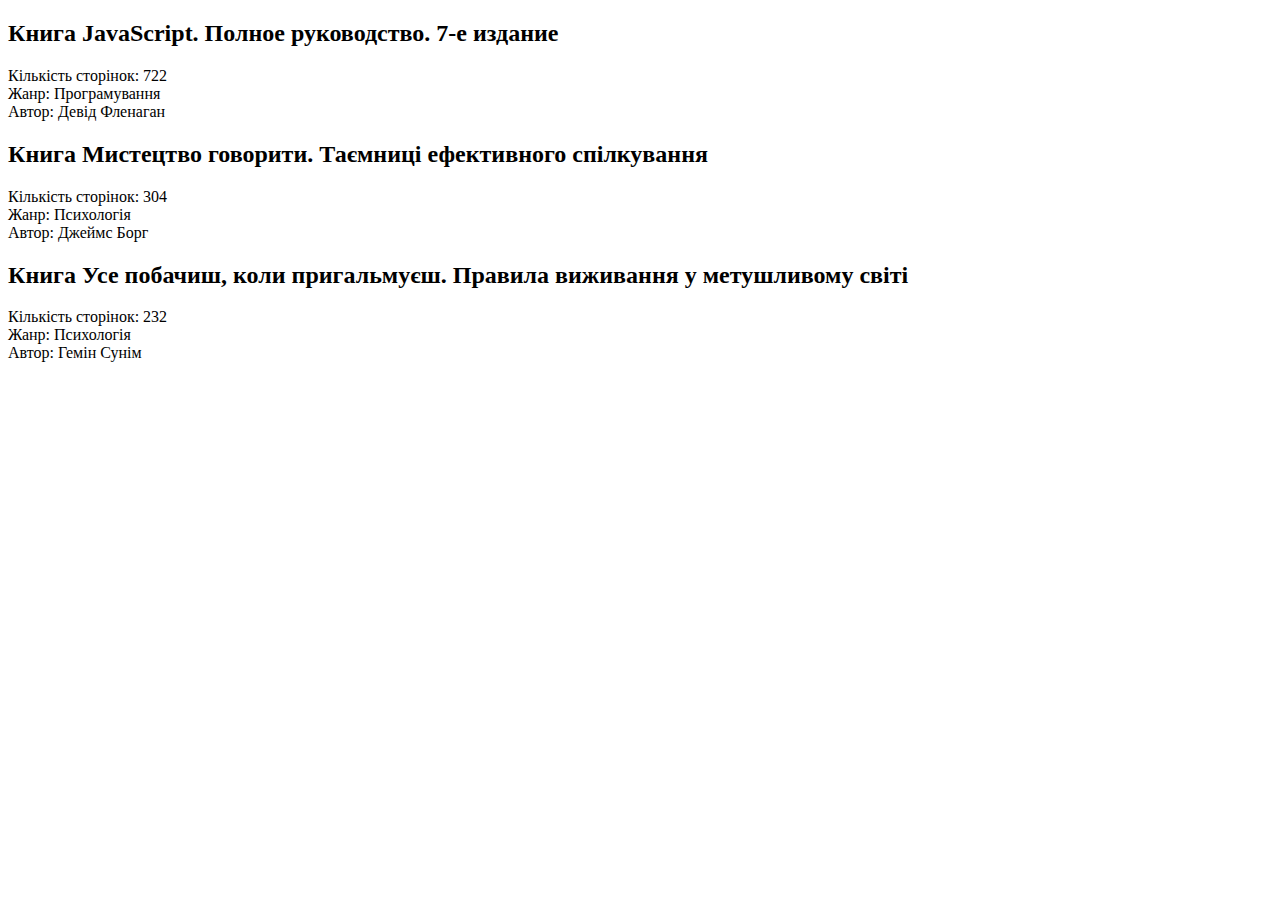
<file: lesson-1-classwork/index.html>
<!DOCTYPE html>
<html lang="en">
<head>
    <meta charset="UTF-8">
    <meta name="viewport"
          content="width=device-width, user-scalable=no, initial-scale=1.0, maximum-scale=1.0, minimum-scale=1.0">
    <meta http-equiv="X-UA-Compatible" content="ie=edge">
    <title>Lesson 1 (ClassWork)</title>
</head>
<body>

    <script src="main.js"></script>

</body>
</html>
</file>
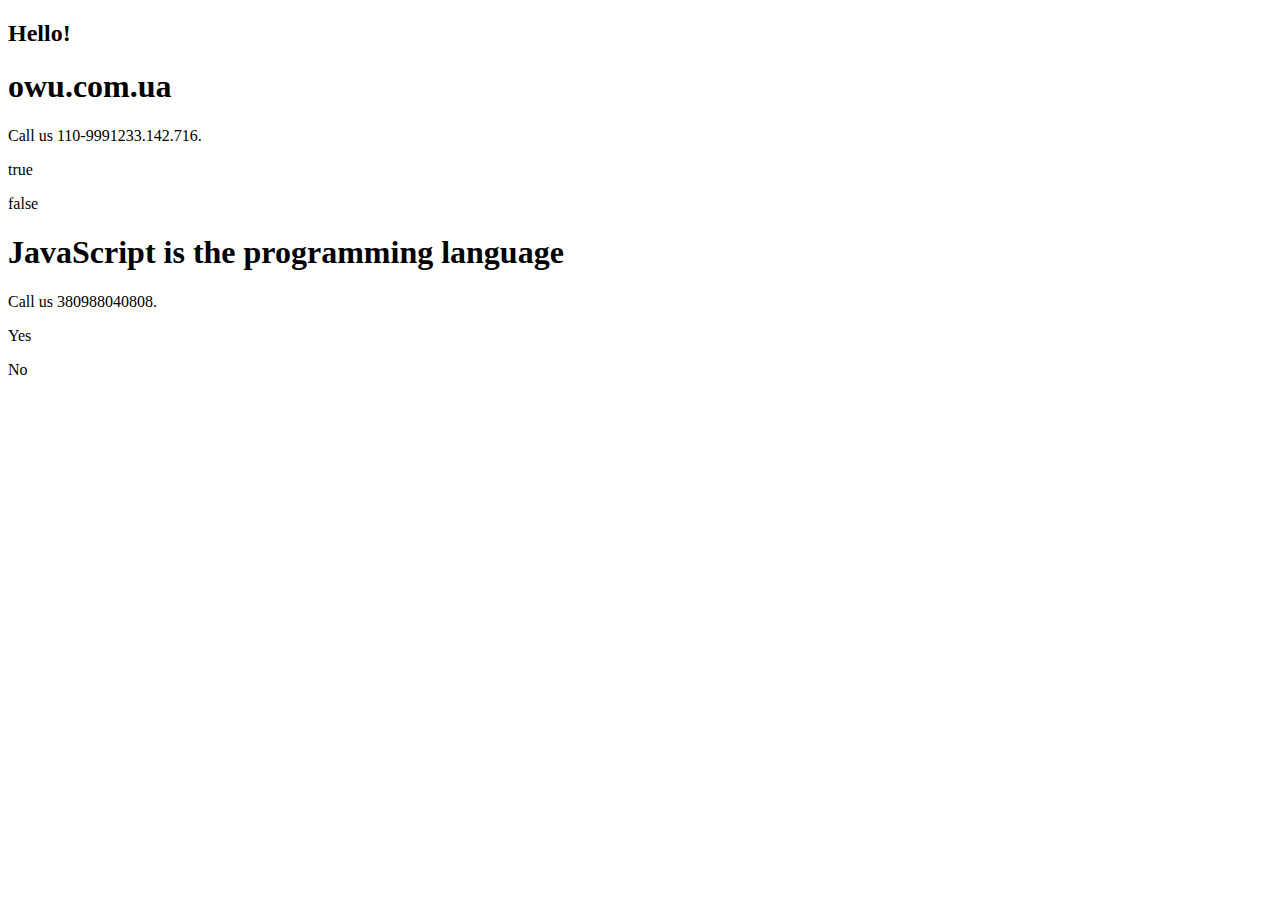
<file: lesson-1-homework/index.html>
<!DOCTYPE html>
<html lang="en">
<head>
    <meta charset="UTF-8">
    <meta name="viewport"
          content="width=device-width, user-scalable=no, initial-scale=1.0, maximum-scale=1.0, minimum-scale=1.0">
    <meta http-equiv="X-UA-Compatible" content="ie=edge">
    <title>Lesson 1 (HomeWork)</title>
</head>
<body>

    <script src="main.js"></script>

</body>
</html>
</file>
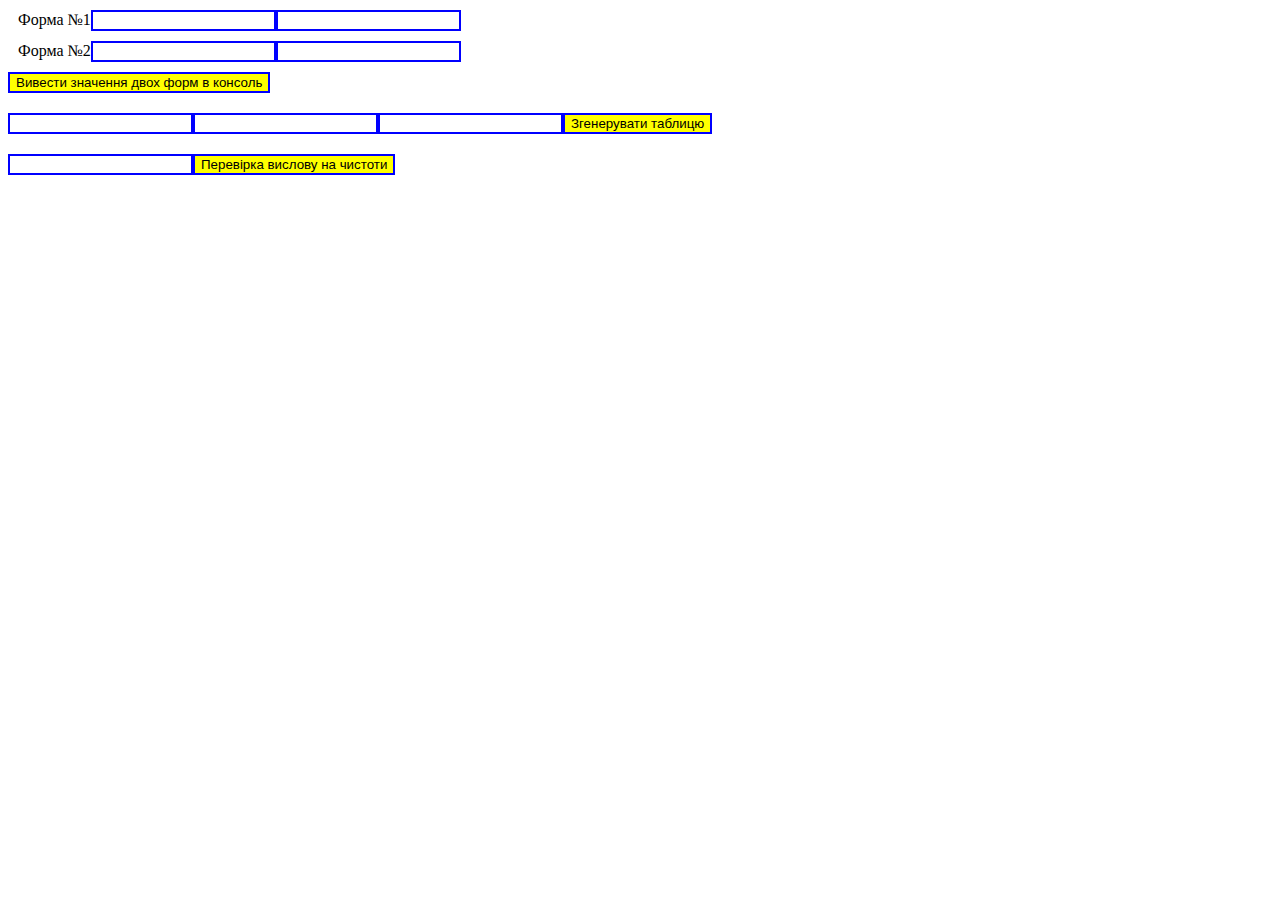
<file: lesson-10-classwork/index.html>
<!DOCTYPE html>
<html lang="en">
<head>
  <meta charset="UTF-8">
  <title>Lesson 10 (classwork)</title>
  <link rel="stylesheet" href="main.css">
</head>
<body>

<script src="main.js"></script>
</body>
</html>
</file>
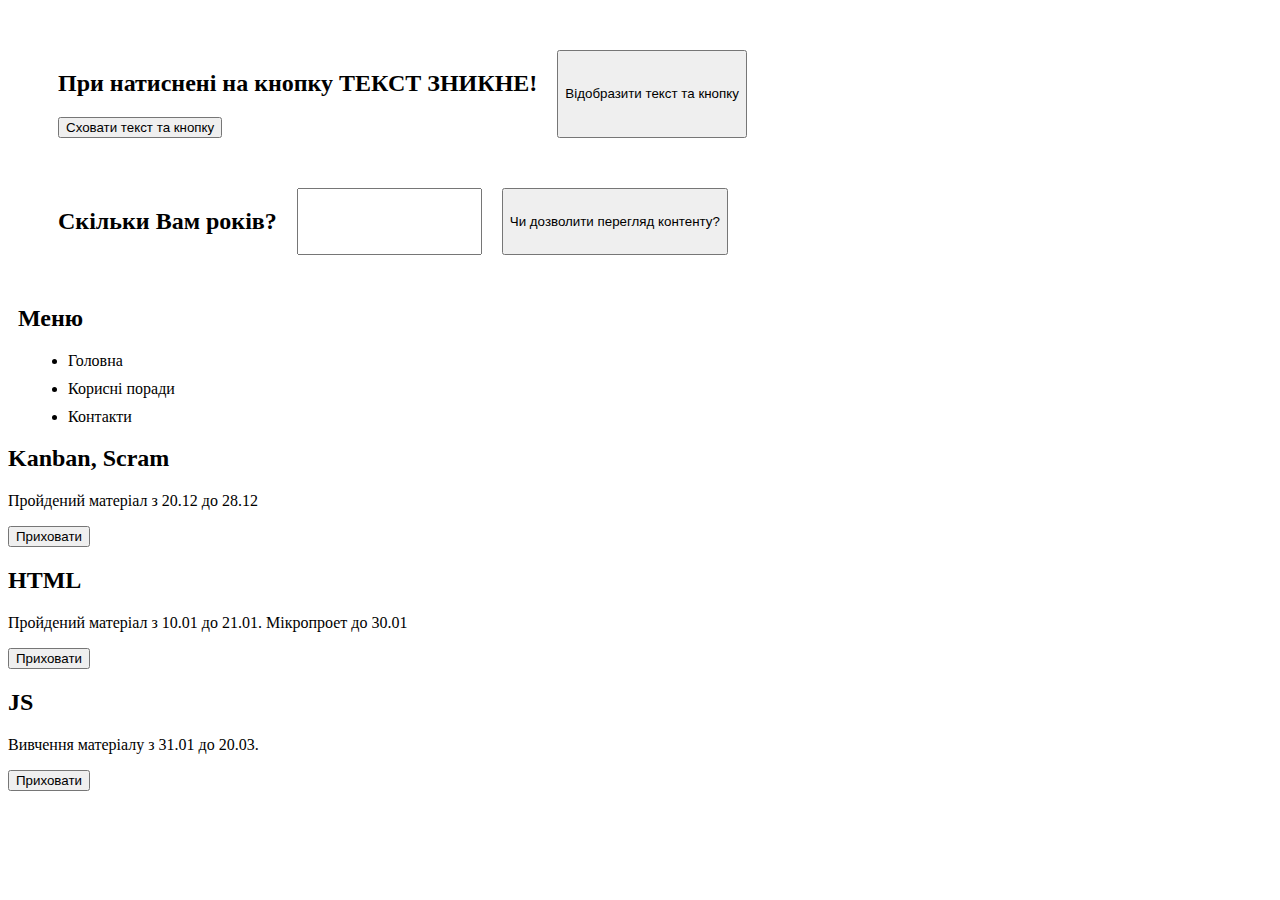
<file: lesson-10-homework/index.html>
<!DOCTYPE html>
<html lang="en">
<head>
  <meta charset="UTF-8">
  <title>Lesson 10 (homework)</title>
  <link rel="stylesheet" href="main.css">
</head>
<body>

<div class = text>
  <div id="text">
    <h2>При натиснені на кнопку ТЕКСТ ЗНИКНЕ!</h2>
    <input type="button" id="buttonHide" value="Сховати текст та кнопку">
  </div>
    <input type="button" id="buttonDisplay" value="Відобразити текст та кнопку">
</div>


<div class = text>
  <h2>Скільки Вам років?</h2>
  <input type="text" id="age">
  <input type="button" id="buttonAge" value="Чи дозволити перегляд контенту?">
</div>

<div class="menu">
  <h2>Меню</h2>
  <ul>
    <li class="menu">Головна</li>
    <li class="menu">Корисні поради</li>
    <li class="menu">Контакти</li>
  </ul>
</div>
<div class="coments">

</div>



<script src="main.js"></script>
</body>
</html>
</file>
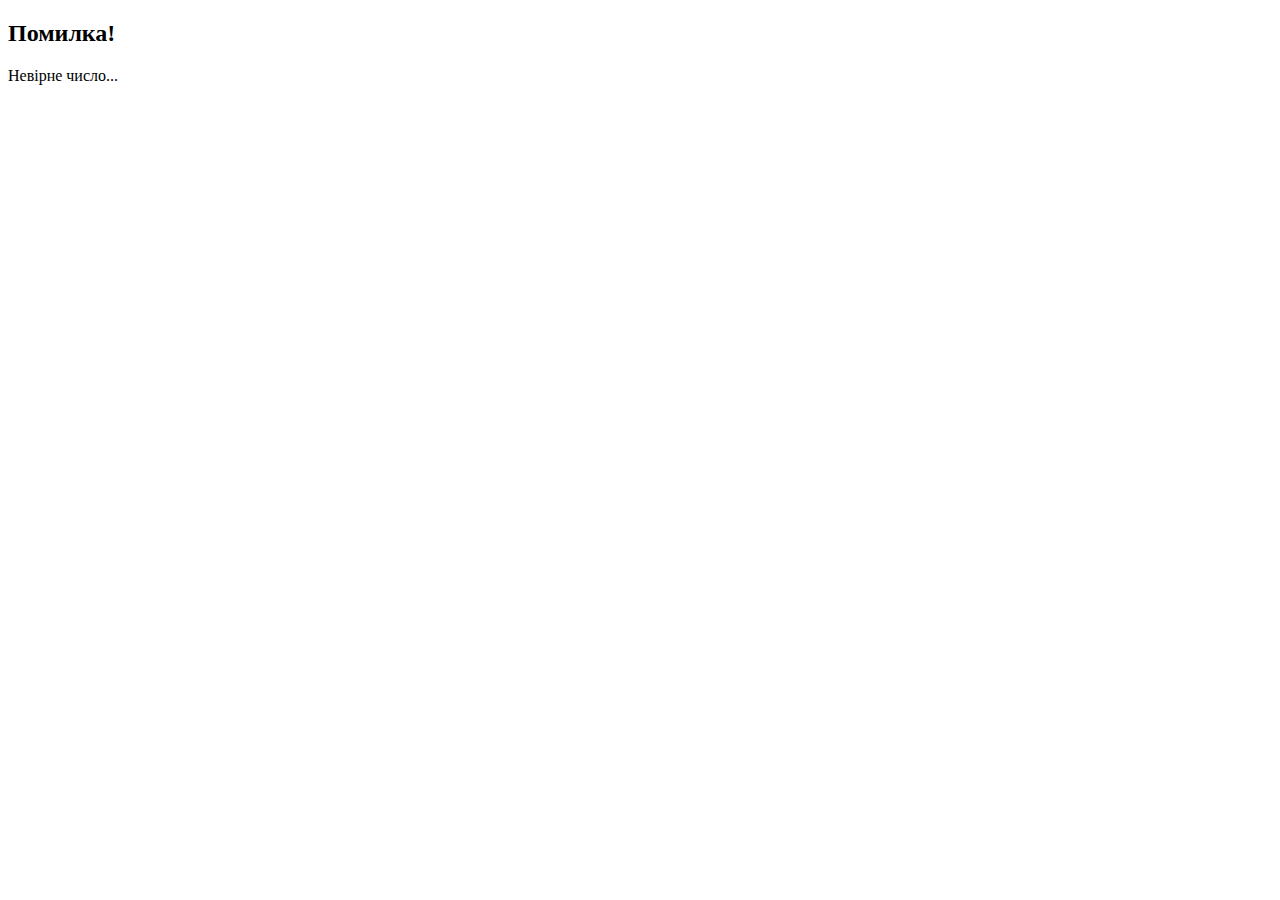
<file: lesson-2-classwork/index.html>
<!DOCTYPE html>
<html lang="en">
<head>
    <meta charset="UTF-8">
    <meta name="viewport"
          content="width=device-width, user-scalable=no, initial-scale=1.0, maximum-scale=1.0, minimum-scale=1.0">
    <meta http-equiv="X-UA-Compatible" content="ie=edge">
    <title>Lesson 2 (ClassWork)</title>
</head>
<body>

<script src="main.js"></script>

</body>
</html>
</file>
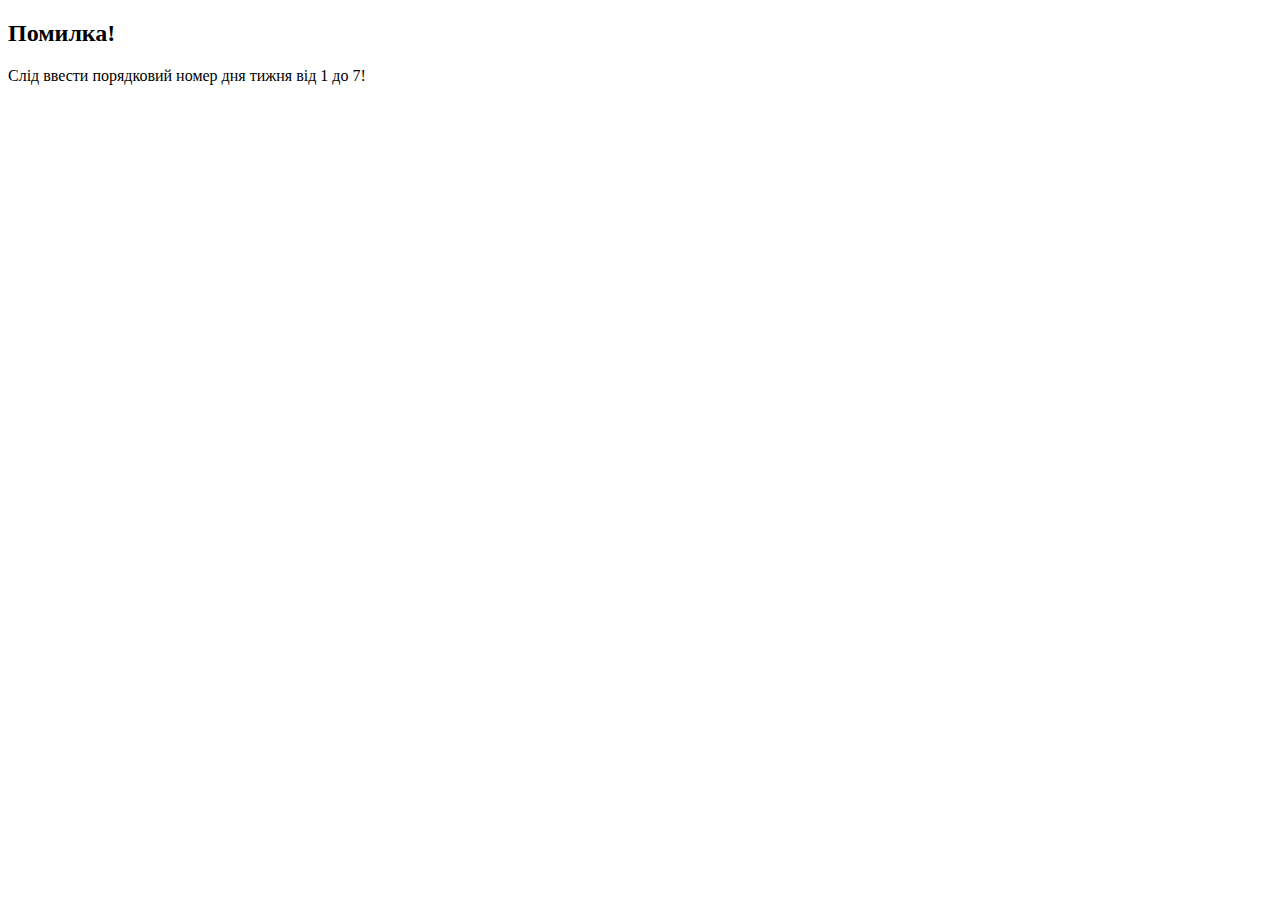
<file: lesson-2-homework/index.html>
<!DOCTYPE html>
<html lang="en">
<head>
    <meta charset="UTF-8">
    <meta name="viewport"
          content="width=device-width, user-scalable=no, initial-scale=1.0, maximum-scale=1.0, minimum-scale=1.0">
    <meta http-equiv="X-UA-Compatible" content="ie=edge">
    <title>Lesson 2 (HomeWork)</title>
</head>
<body>

<script src="main.js"></script>

</body>
</html>
</file>
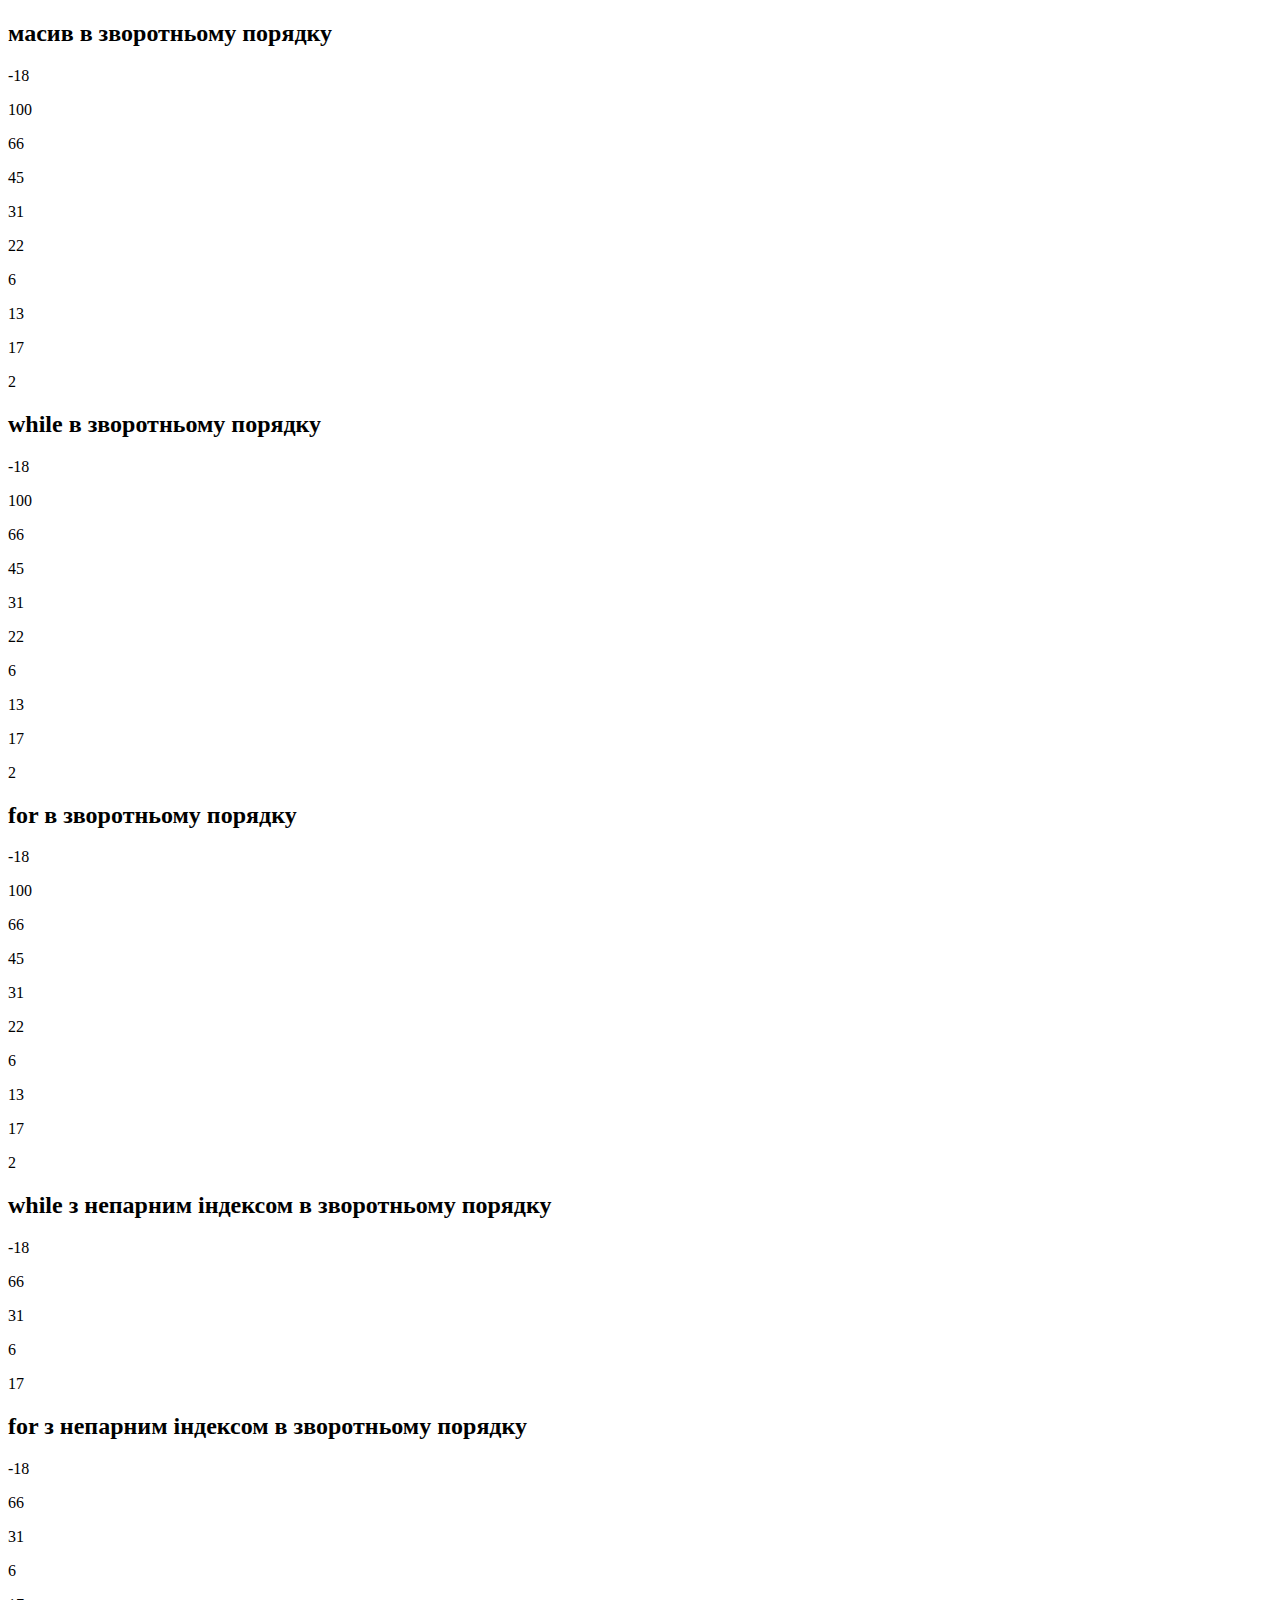
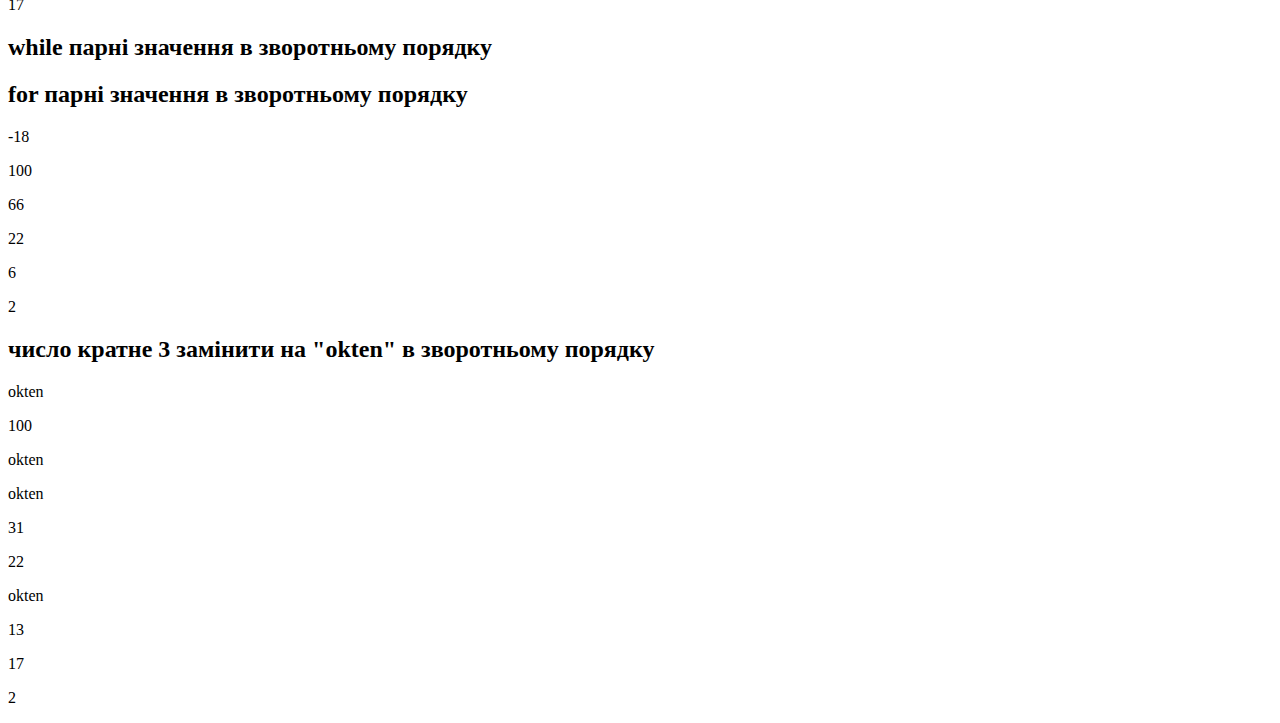
<file: lesson-3-classwork/index.html>
<!DOCTYPE html>
<html lang="en">
<head>
    <meta charset="UTF-8">
    <meta name="viewport"
          content="width=device-width, user-scalable=no, initial-scale=1.0, maximum-scale=1.0, minimum-scale=1.0">
    <meta http-equiv="X-UA-Compatible" content="ie=edge">
    <title>Lesson 3 (ClassWork)</title>

    <style>
        .margin-left {
            margin-left: 70px;
        }
    </style>

</head>
<body>

<script src="main.js"></script>

</body>
</html>
</file>
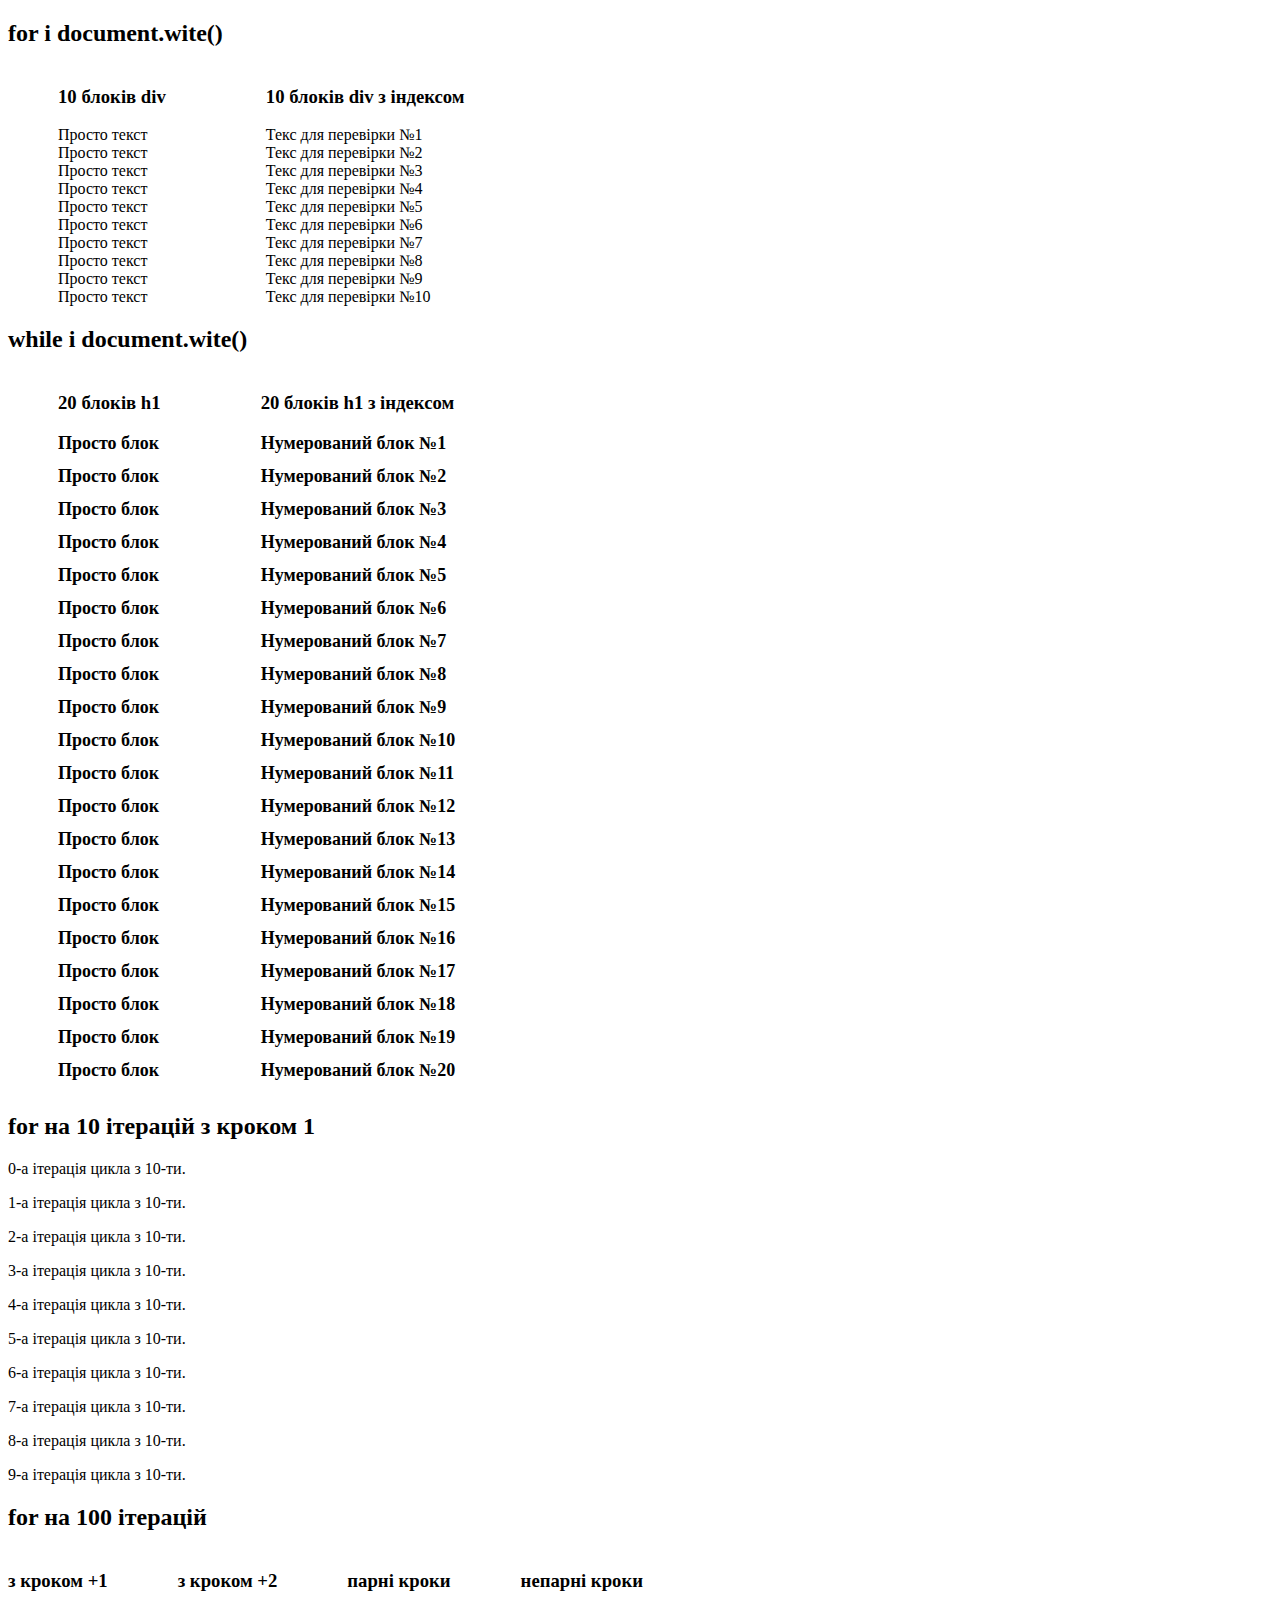
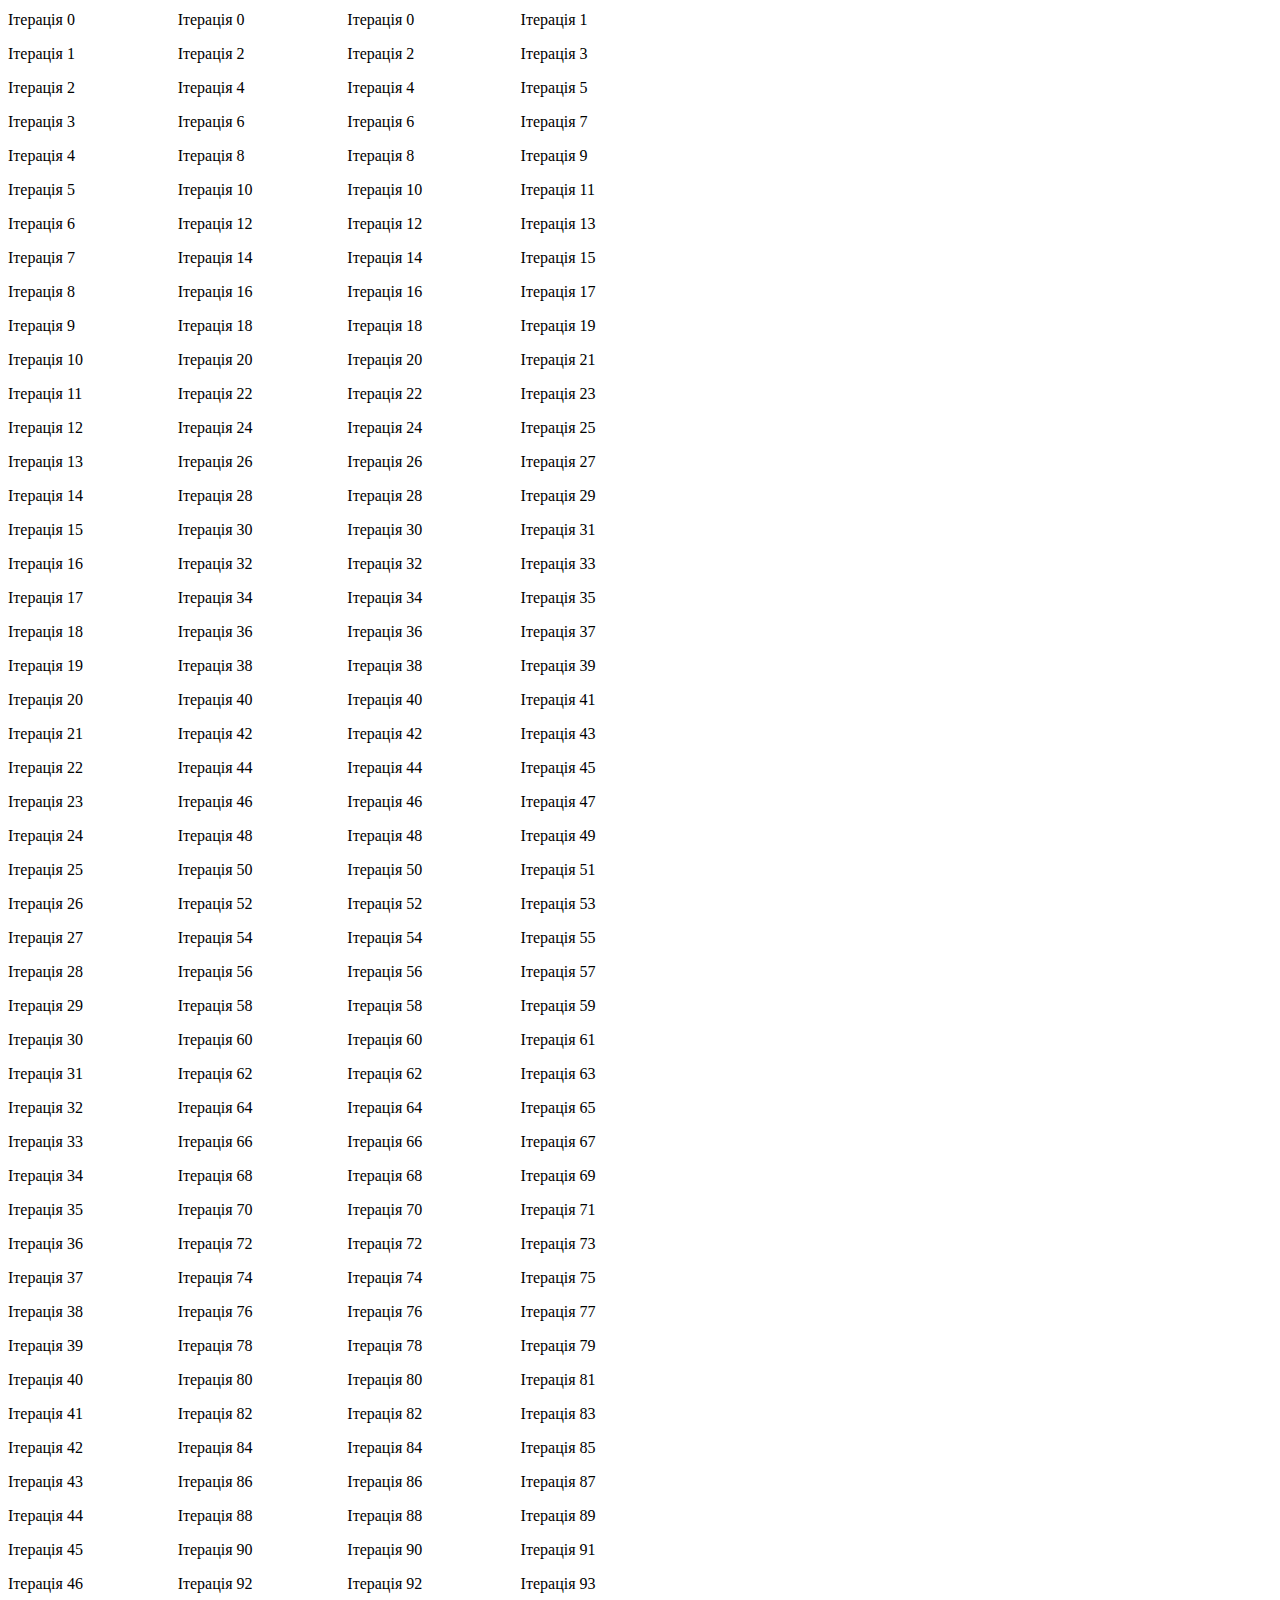
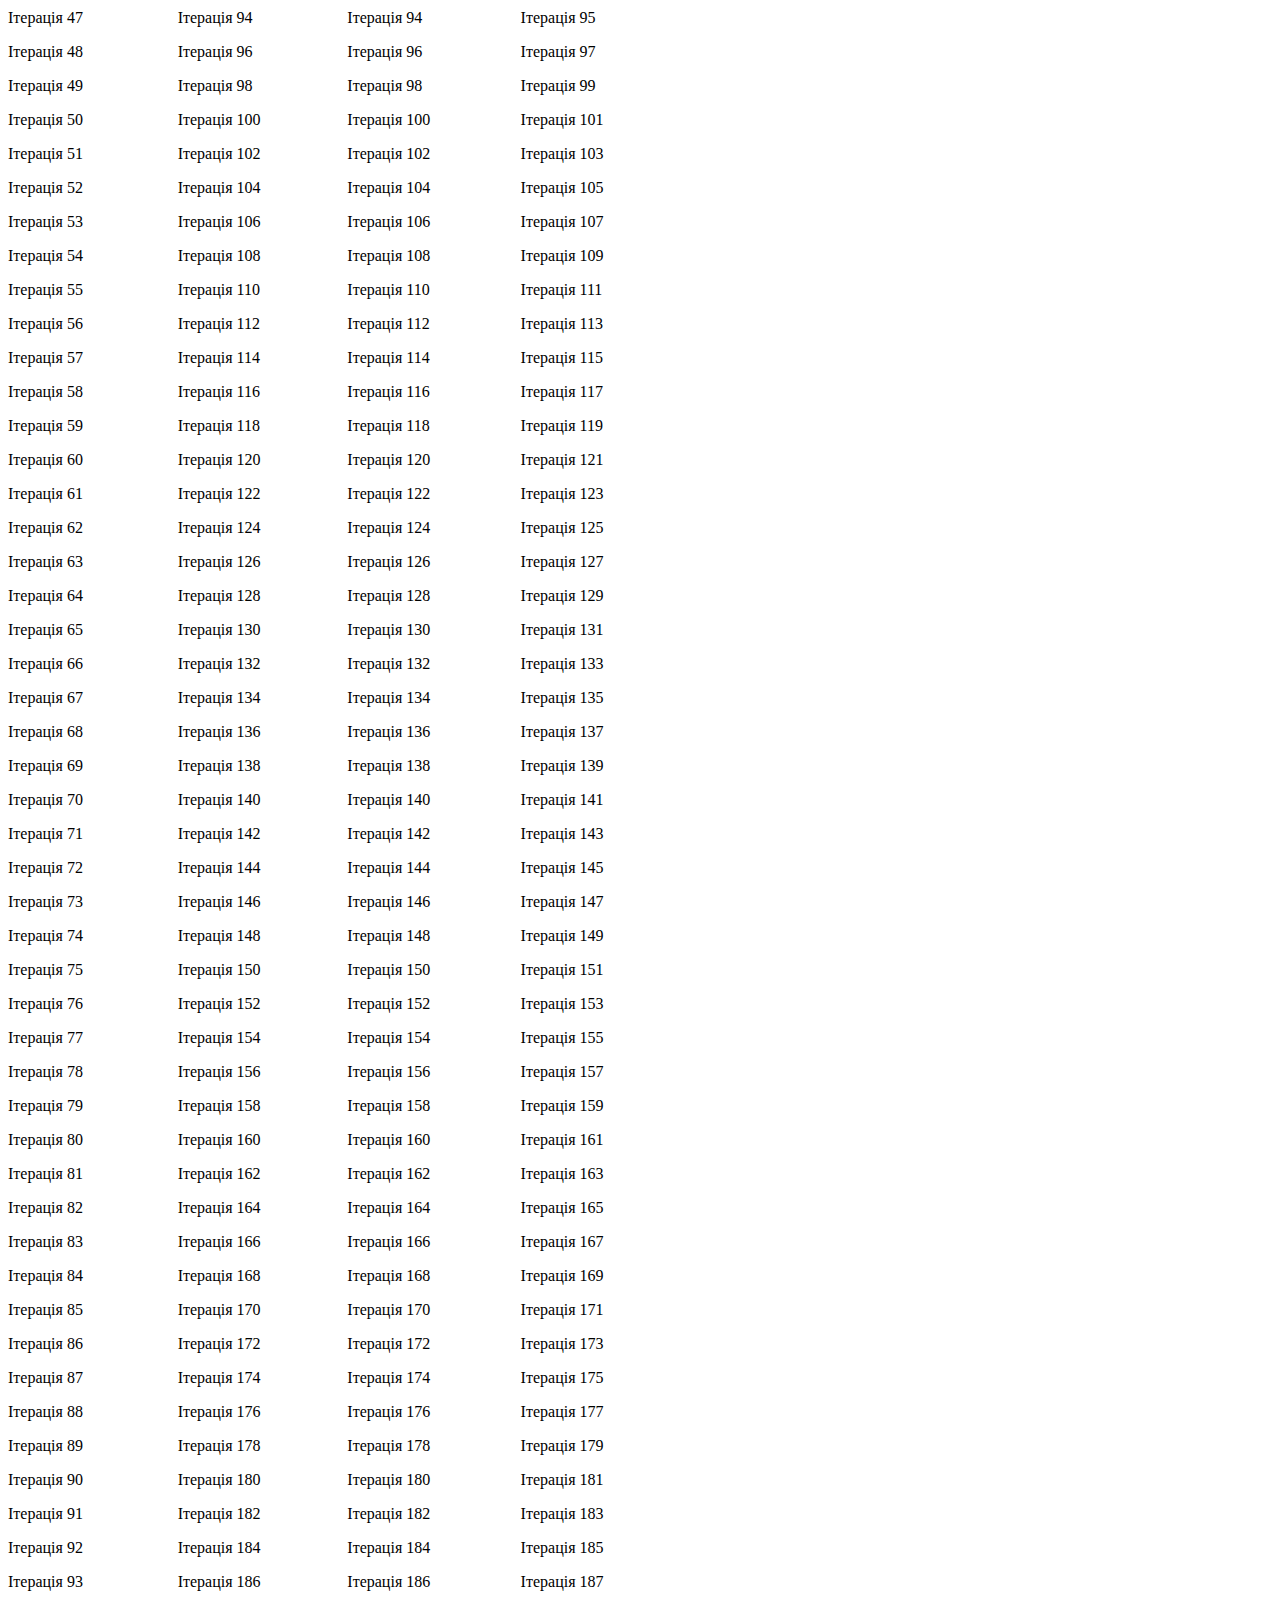
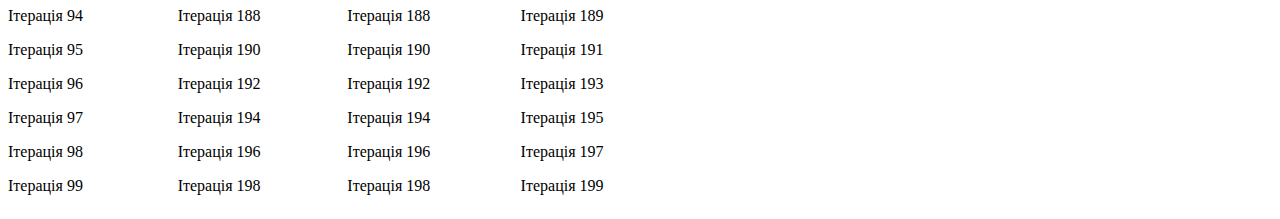
<file: lesson-3-homework/index.html>
<!DOCTYPE html>
<html lang="en">
<head>
    <meta charset="UTF-8">
    <meta name="viewport"
          content="width=device-width, user-scalable=no, initial-scale=1.0, maximum-scale=1.0, minimum-scale=1.0">
    <meta http-equiv="X-UA-Compatible" content="ie=edge">
    <title>Lesson 3 (HomeWork)</title>

    <style>
        .flex, .flex-1 {
            display: flex;
        }
        .flex {
                margin-left: 50px;
                column-gap: 100px;
        }
        .flex-1 {
            column-gap: 70px;
        }
        .reduction {
                font-size: 18px;
        }
    </style>

</head>
<body>

<script src="main.js"></script>

</body>
</html>
</file>
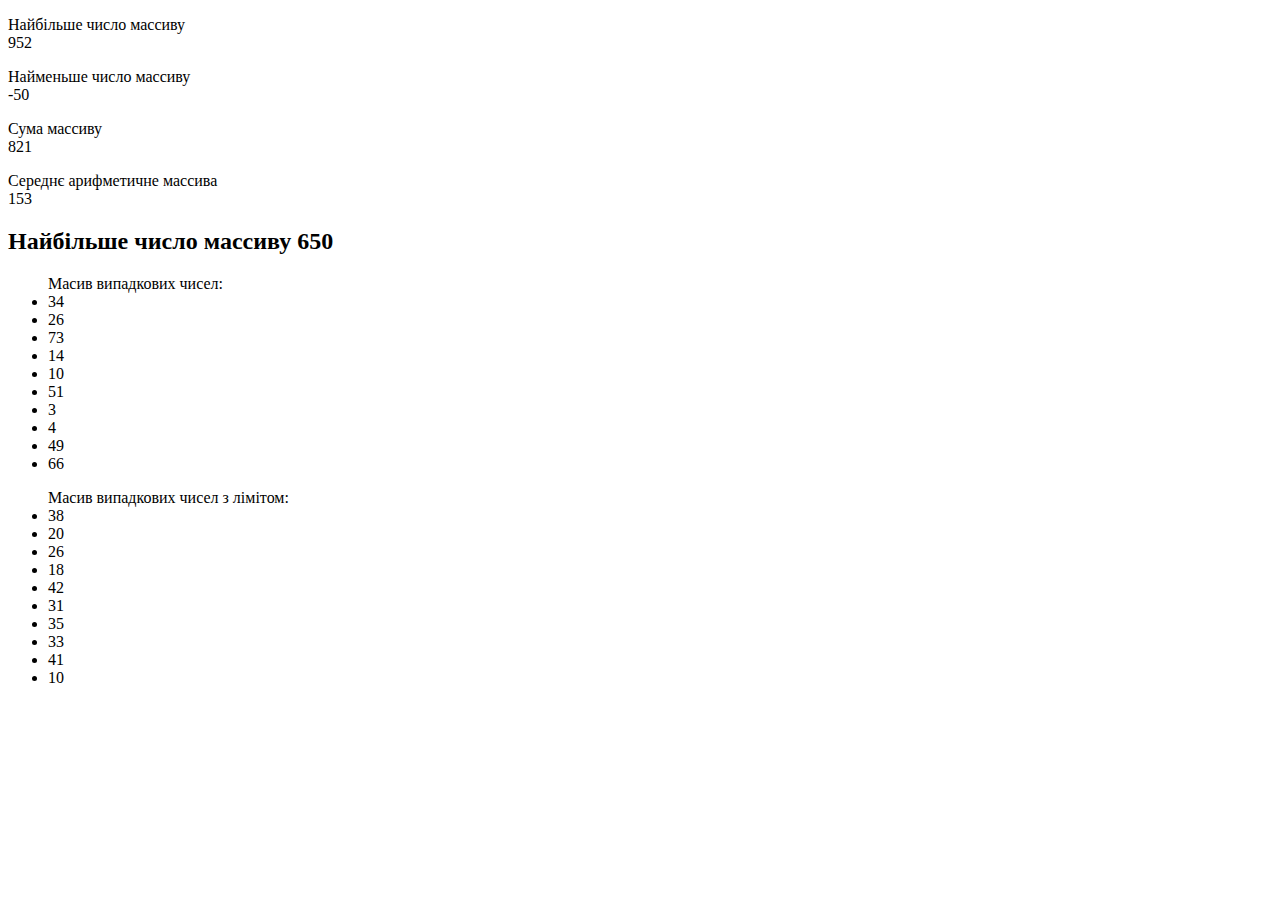
<file: lesson-4-classwork/index.html>
<!DOCTYPE html>
<html lang="en">
<head>
    <meta charset="UTF-8">
    <meta name="viewport"
          content="width=device-width, user-scalable=no, initial-scale=1.0, maximum-scale=1.0, minimum-scale=1.0">
    <meta http-equiv="X-UA-Compatible" content="ie=edge">
    <title>Lesson 4 (ClassWork)</title>
</head>
<body>
    <script src="main.js"></script>
</body>
</html>
</file>
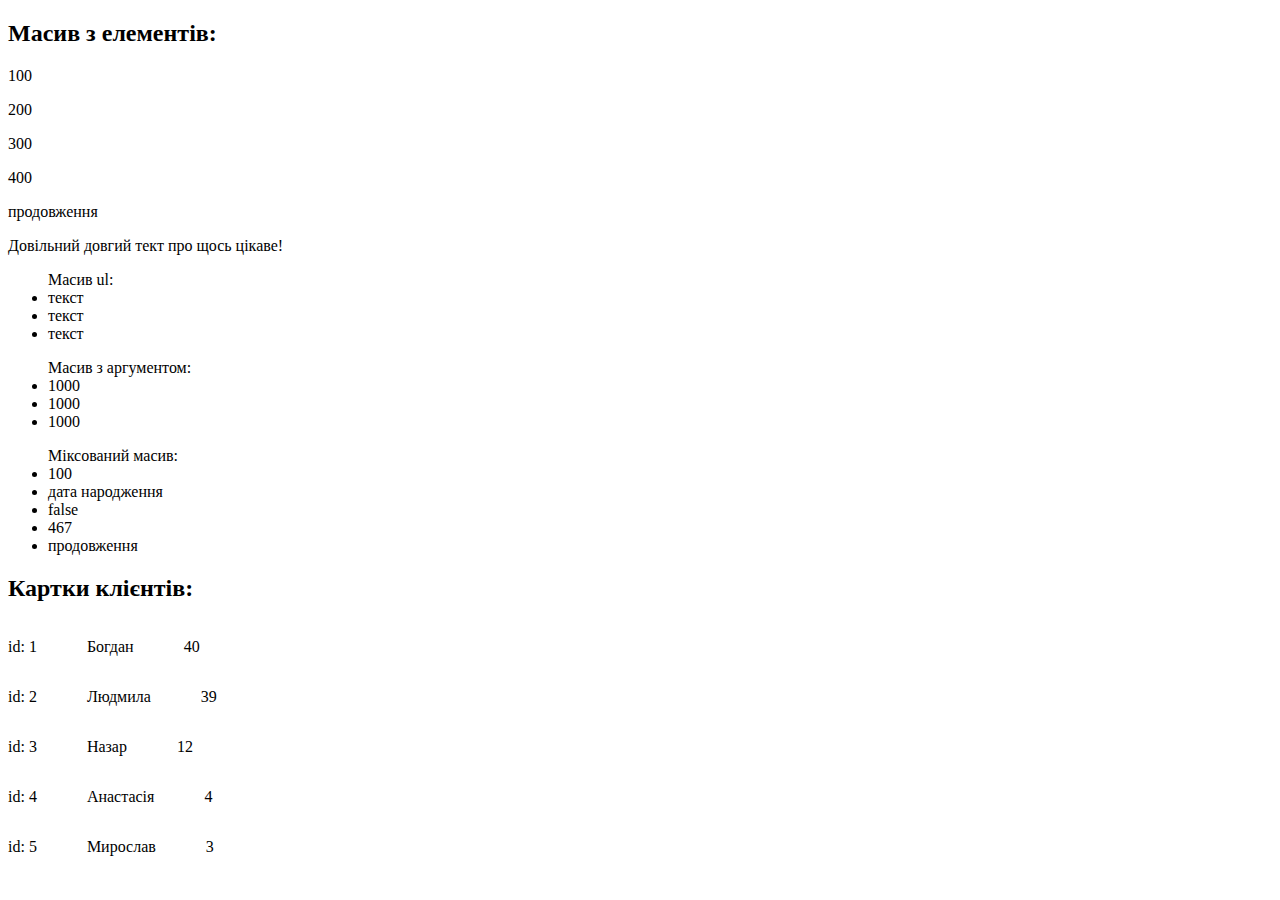
<file: lesson-4-homework/index.html>
<!DOCTYPE html>
<html lang="en">
<head>
    <meta charset="UTF-8">
    <meta name="viewport"
          content="width=device-width, user-scalable=no, initial-scale=1.0, maximum-scale=1.0, minimum-scale=1.0">
    <meta http-equiv="X-UA-Compatible" content="ie=edge">

    <style>
        .flex {
            display: flex;
            column-gap: 50px;
        }
    </style>

    <title>Lesson 4 (HomeWork)</title>
</head>
<body>

<script src="main.js"></script>

</body>
</html>
</file>
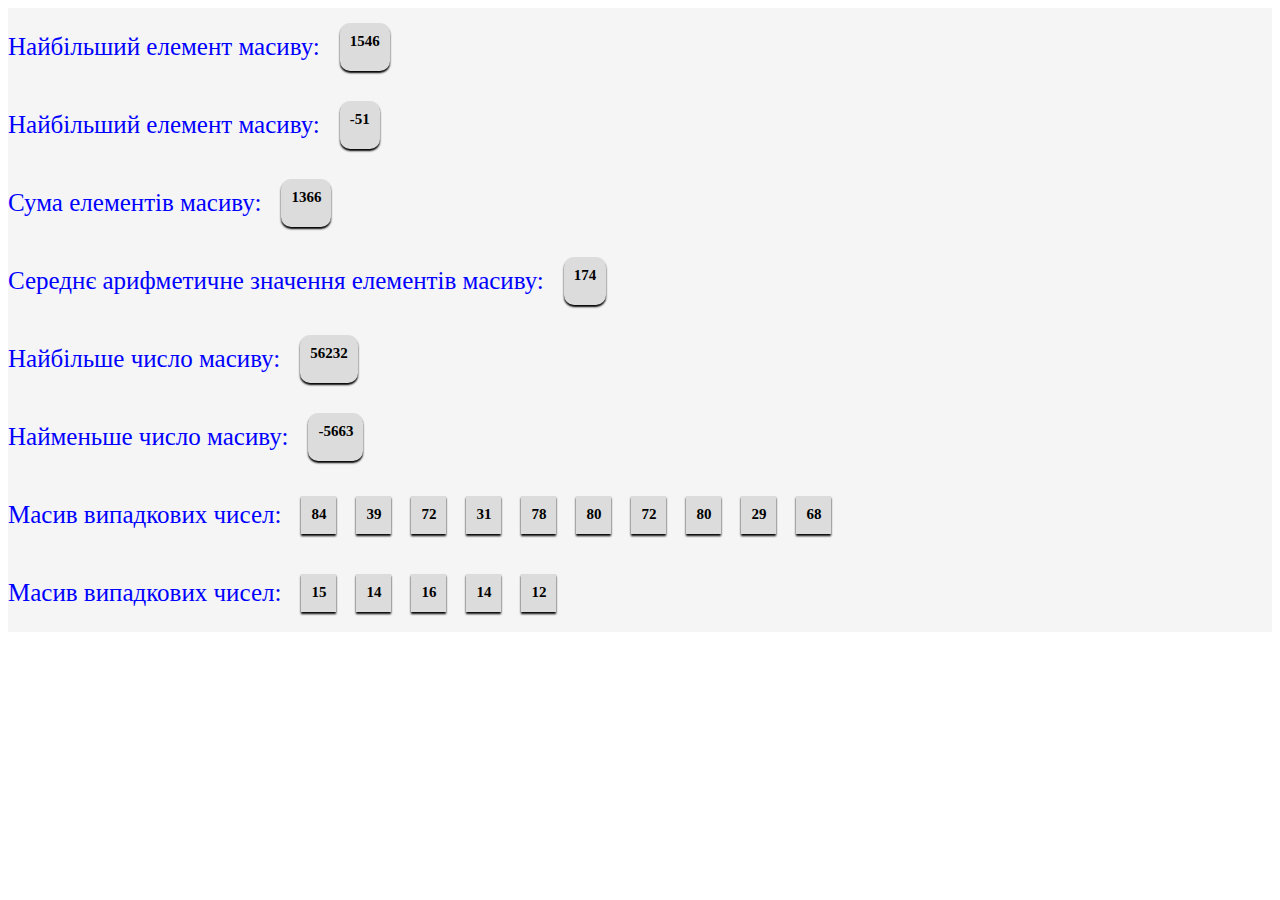
<file: lesson-5-classwork/index.html>
<!DOCTYPE html>
<html lang="en">
<head>
    <meta charset="UTF-8">
    <style>
        .array {
            display: flex;
            column-gap: 20px;
            background: whitesmoke;
        }

        .array p {
            color: blue;
            font-size: 25px;
        }

        .array h3,
        .array h4 {
            box-shadow: 0 2px 2px 0 rgba(0, 0, 0, 1);
            padding: 2px;
            background: gainsboro;
            font-size: 15px;
            padding: 10px;
        }

        .array h3 {
            border-radius: 10px;

        }

        .array h4 {
            border-radius: 0px;

        }

    </style>

    <title>Lesson 5 (ClassWork)</title>
</head>

<body>

<script src="main.js"></script>

</body>
</html>
</file>
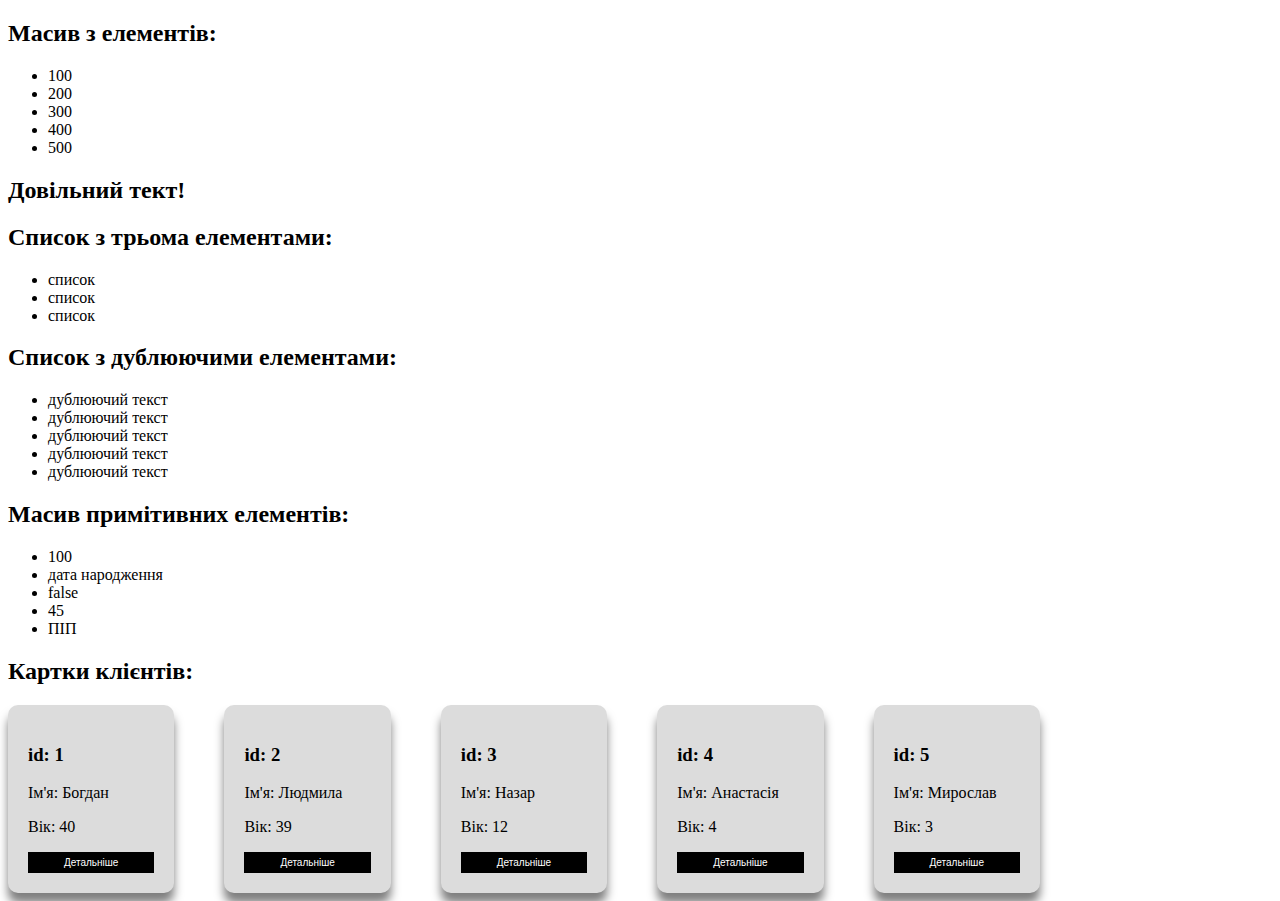
<file: lesson-5-homework/index.html>
<!DOCTYPE html>
<html lang="en">
<head>
    <meta charset="UTF-8">
    <meta name="viewport"
          content="width=device-width, user-scalable=no, initial-scale=1.0, maximum-scale=1.0, minimum-scale=1.0">
    <meta http-equiv="X-UA-Compatible" content="ie=edge">
    <style>
        .flex {
            display: flex;
            column-gap: 50px;
        }

        .card {
            box-shadow: 0 10px 10px 0 rgba(0, 0, 0, 0.5);
            border-radius: 10px;
            padding: 20px;
            align-items: center;
            background: gainsboro;
            width: 10%;
        }
        .card button {
            border: none;
            outline: 0;
            color: white;
            background-color: #000;
            text-align: center;
            cursor: pointer;
            width: 100%;
            padding: 5px;
            font-size: 10px;
        }

    </style>
    <title>Lesson 5 (HomeWork)</title>
</head>
<body>
<script src="main.js"></script>
</body>
</html>
</file>
<file: lesson-10-classwork/main.css>
div {
    margin: 10px;
    display: flex;
}

button {
    cursor: pointer;
    background: yellow;
    border: 2px solid blue;
}

input,
button,
table {
    border: 2px solid blue;
}

td {
    border: 2px solid yellow;
}
</file>
<file: lesson-10-homework/main.css>
.text {
    margin: 50px;
    column-gap: 20px;
    display: flex;
}

.menu {
    margin: 10px;
}

.menu.hidden ul {
    display: none;
}

.pHide {
    display: none;
}
</file>
